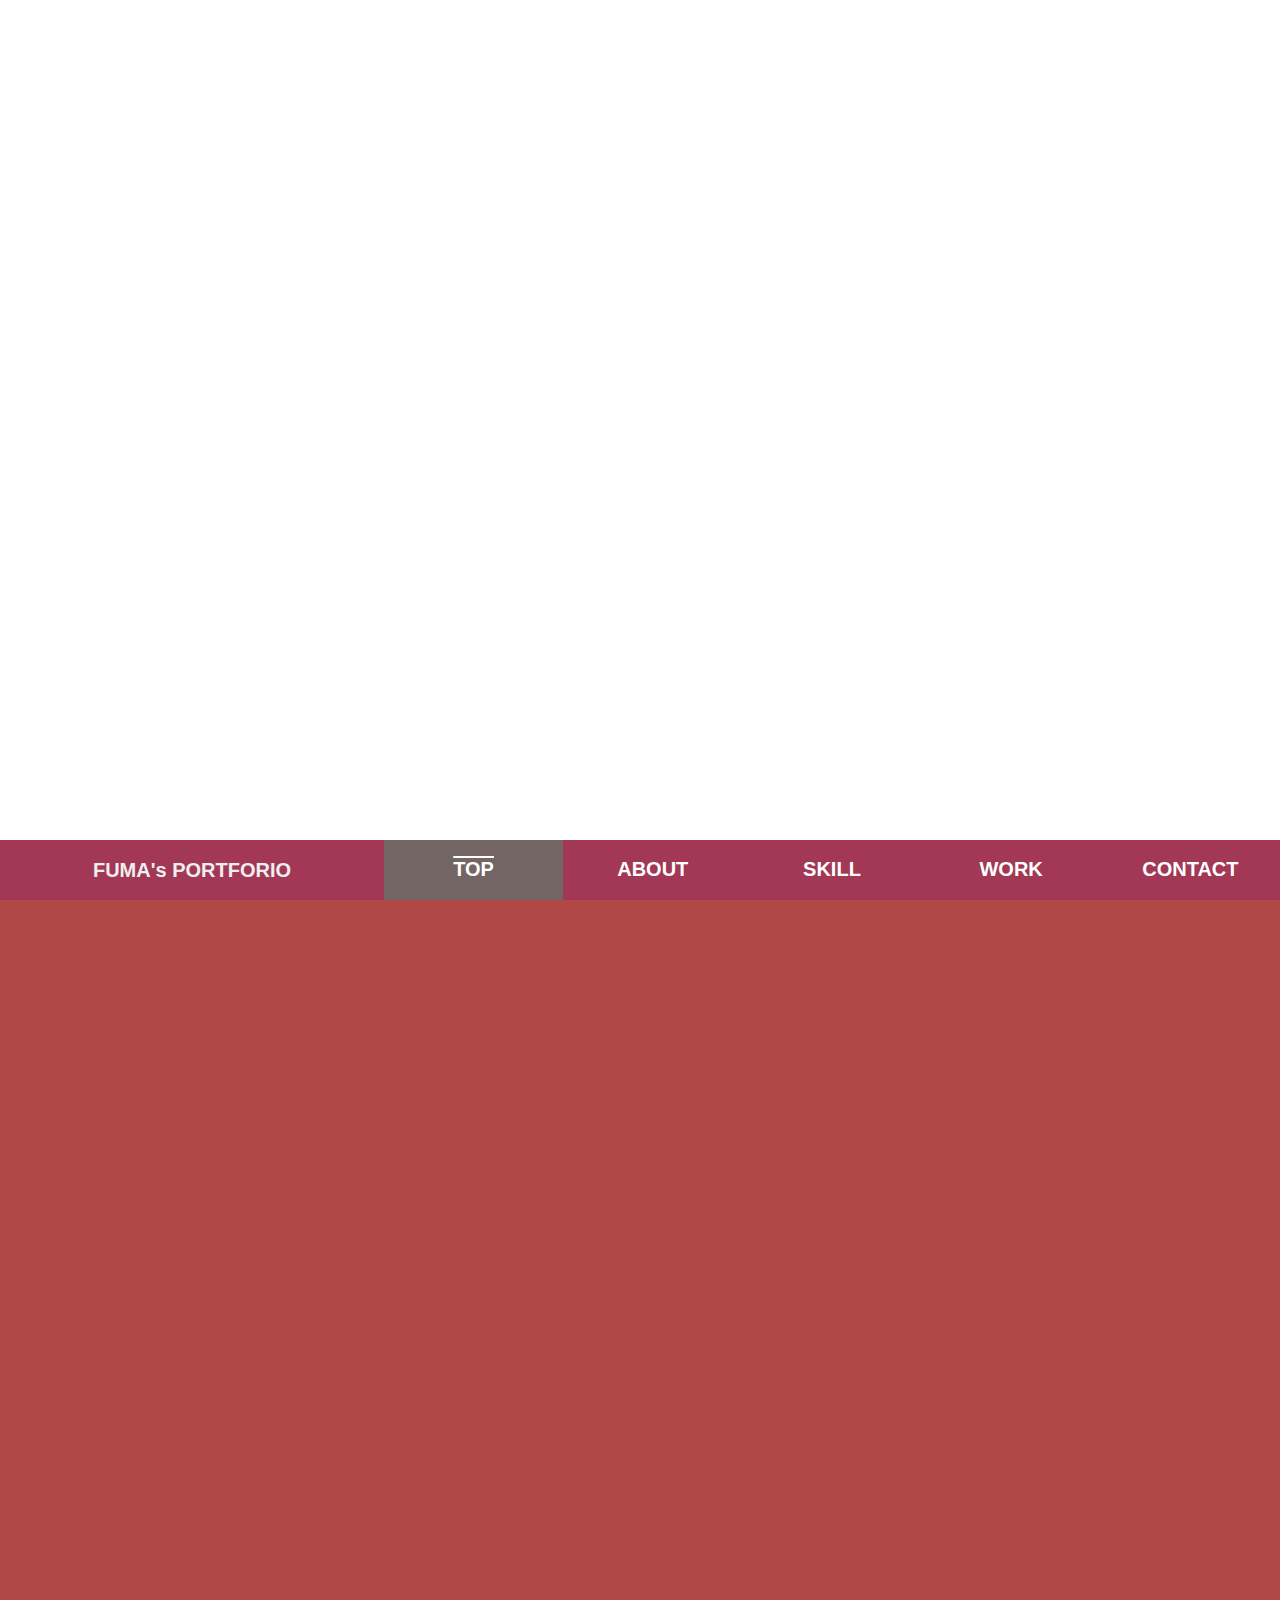
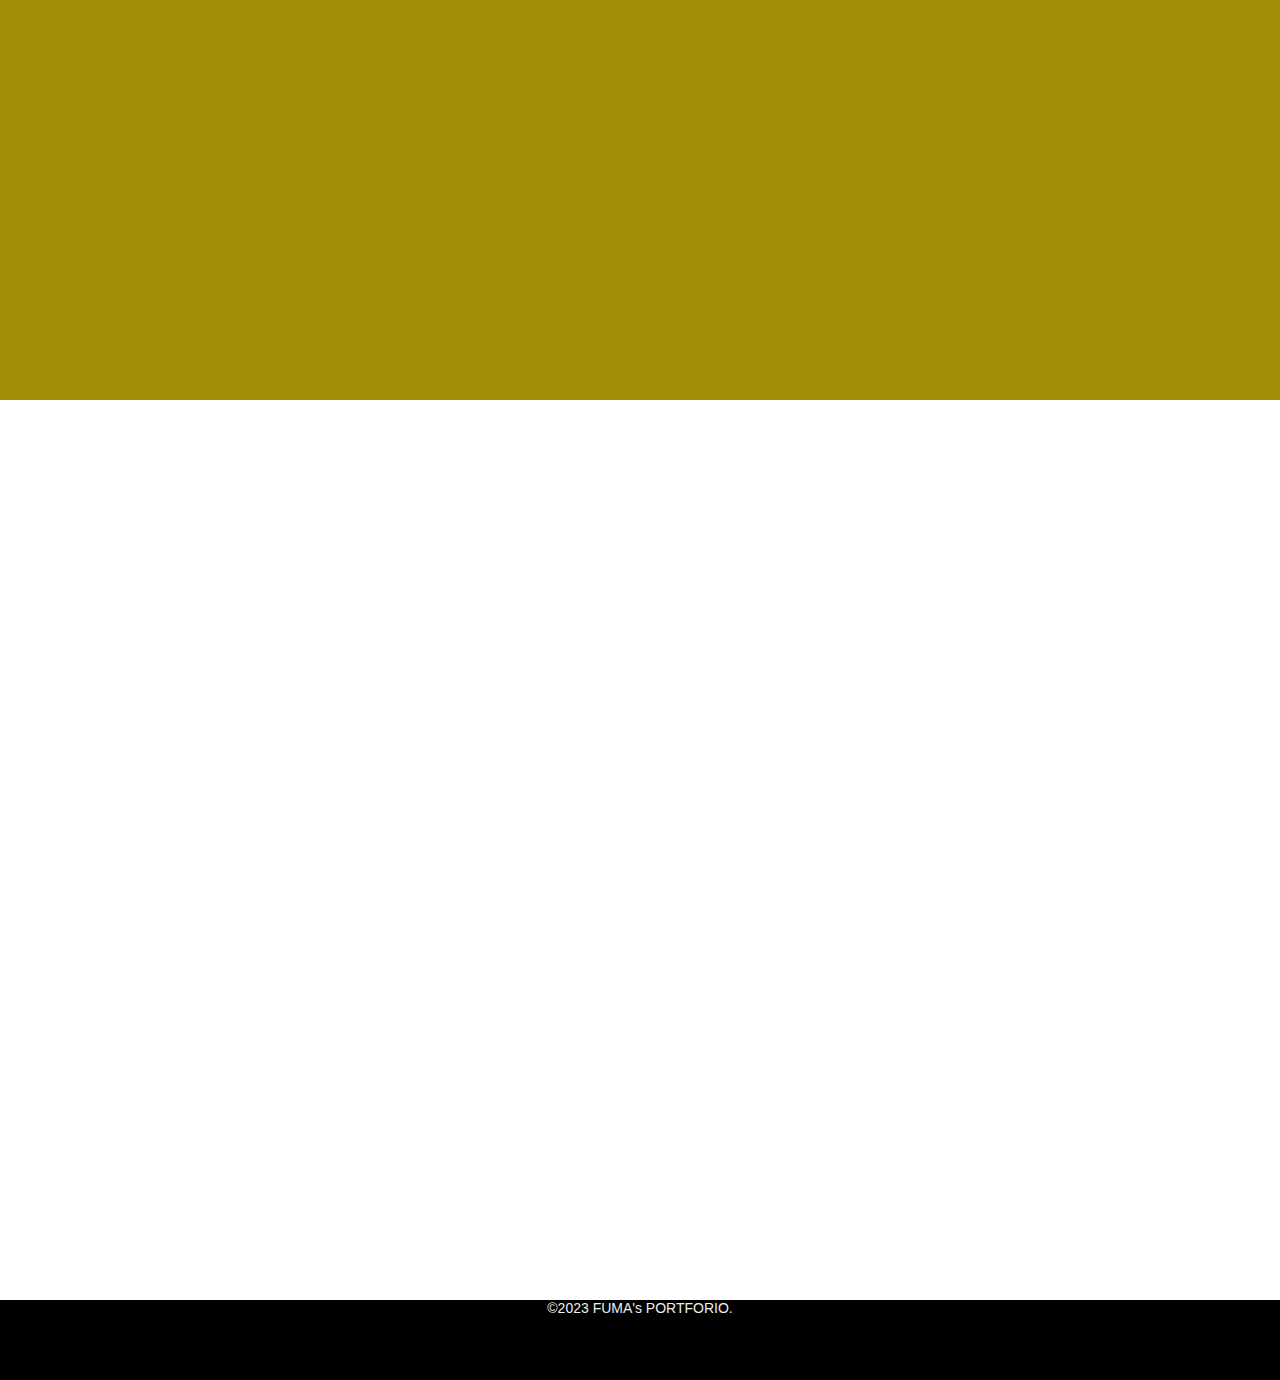
<file: index.html>
<!DOCTYPE html>
<html lang="ja">
<head>
    <meta charset="UTF-8">
    <meta name="viewport" content="width=device-width, initial-scale=1.0, minimum-scale=1, maximum-scale=1,user-scalable=no">
    <link rel="stylesheet" type="text/css" href="css/style.css">
    <noscript>ご利用のブラウザではJavaScriptが無効です。</noscript>
    <title>FUMA's&nbsp;PORTFORIO</title>
</head>
<body>

    <!-- loading -->
    <div class="loading">
        <div class="circle"></div>
        <p>loading</p>
    </div>
    <!-- loading End -->
    
    <header>
        <h1>FUMA's&nbsp;PORTFORIO</h1>
    </header>
    
    <main>

        <section id="top">
            <nav>
                <ul>
                    <li id="navtop" class="through"><a href="#top">TOP</a></li>
                    <li id="navabout"><a href="#about">ABOUT</a></li>
                    <li id="navskill"><a href="#skill">SKILL</a></li>
                    <li id="navwork"><a href="#work">WORK</a></li>
                    <li id="navcontact"><a href="#contact">CONTACT</a></li>
                </ul>
            </nav>
            <div class="pictuire_container">
                <img class="image" src="img/top1.jpg">
                <img class="image" src="img/top2.jpg">
                <img class="image" src="img/top3.jpg">
                <img class="image" src="img/top4.jpg">
            </div>
            <div id="up-button" class="up-button-hide">
                <p>&#8593;UP</p>
            </div>
        </section>

        <section id="about">
            <div class="contents1 fade-in fade-in-up">
                <div id="about-text">
                    <div class="title">
                        <h2>ABOUT</h2>
                        <p>パソコンはなぜ動く？<br>という疑問から2019年からプログラミングを勉強<br>
                        現在、知人からの紹介でWEBサイト制作中です</p>
                    </div>
                    <div class="text">
                            <h3>ポートフォリオについて</h3>
                                <p>このポートフォリオは初めて作成した作品です<br>
                                    コードを理解してから書く・コピペしない<br>と決めて作成しました<br>
                                    CSSを使用したアニメーション・JavaScriptがとても勉強になり挑戦して良かったと思えた作品です</p>
                                    <p>使用スキル:HTML/CSS/JavaScript</p>
                    </div>
                </div>
            </div>
        </section>


        <section id="skill">
            <div class="contents2 fade-in fade-in-up">
                <div id="skill-text">
                    <h2>SKILL</h2>
                    <div id="skills">
                        <div id="webskills">
                            <p
                            >HTML/CSS/JavaScript/PHP/MySQL<br>
                            プログラミングスクールで１年間学びました<br>
                                現在は勉強を兼ねて趣味で<br>シフト管理システムを作成中です</p>
                        </div>
                        <div id="softskills">
                            <table>
                                <tr>
                                    <th>Illustrator</th>
                                    <td><span class="star">★★</span>☆☆☆☆☆</td>
                                    <td>webデザイン、<br>
                                        前職で簡易地図作成などに使用</td>
                                    
                                </tr>
                                <tr>
                                    <th>Photoshop</th>
                                    <td><span class="star">★</span>☆☆☆☆☆</td>
                                    <td>簡単な画像の加工修正</td>
                                </tr>
                                <tr>
                                    <th>AutoCAD/JW_CAD</th>
                                    <td><span class="star">★★★★</span>☆☆☆☆☆</td>
                                    <td>前職で道路・建物などの２Dの図面修正に使用<br>
                                    現在は独学でBlenderを使用し3Dモデルを作成中</td>
                                </tr>
                            </table>
                        </div>
                    </div>
                </div>
            </div>
        </section>


        <section id="work">
            <div class="contents3 fade-in">
                <div id="work-text">
                    <h2>WORK</h2>
                    <p>今まで作成した作品です</p>
                </div>
                <div id="work_list">
                    <ol>
                        <li>
                            <a href="work.html#work1">
                                <image src="img/work1.jpg"></image>
                            </a>
                        </li>
                        <li>
                            <a href="work.html#work2">
                                <image src="img/work2.jpg"></image>
                            </a>
                        </li>
                    </ol>
                </div>
            </div>
        </section>


        <section id="contact">
            <div class="contents4 fade-in fade-in-up">
                <div id="contact-text">
                    <h2>CONTACT</h2>
                    <ul>
                        <li>
                            <a href="mailto:iew.88fuma@gmail.com">
                                <img src="img/google-icon.svg" alt="gmail">
                            </a>
                        </li>
                    </ul>
                </div> 
            </div>
        </section>


        <footer>
            <p id="copy">&copy;2023&nbsp;FUMA's&nbsp;PORTFORIO.</p>
        </footer>
    </main>


    <script src="js/app.js"></script>
</body>
</html>
</file>
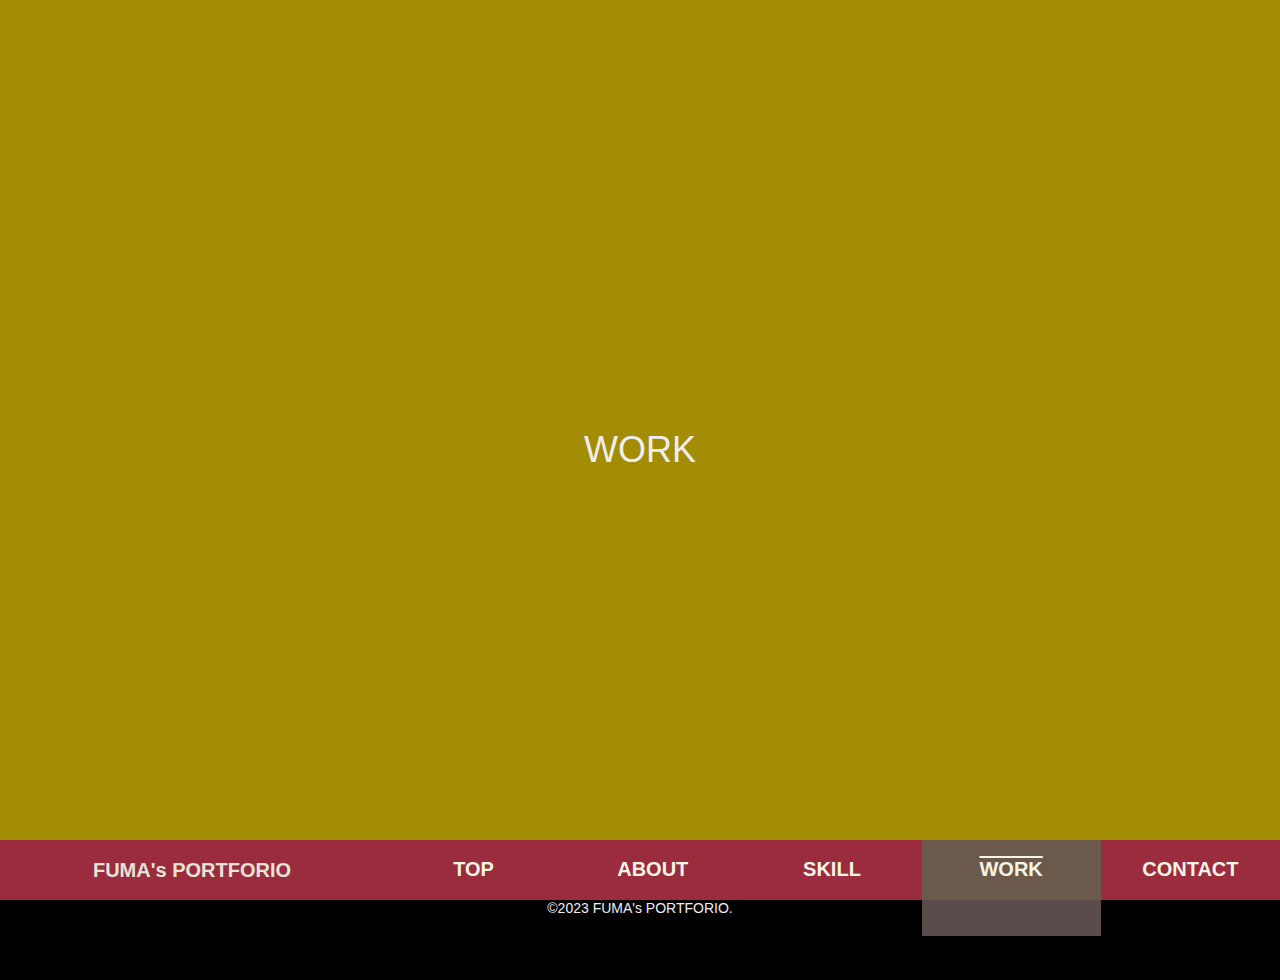
<file: work.html>
<!DOCTYPE html>
<html lang="ja">
<head>
    <meta charset="UTF-8">
    <meta name="viewport" content="width=device-width, initial-scale=1.0, minimum-scale=1, maximum-scale=1,user-scalable=no">
    <link rel="stylesheet" type="text/css" href="css/style.css">
    <noscript>ご利用のブラウザではJavaScriptが無効です。</noscript>
    <title>FUMA's&nbsp;PORTFORIO</title>
</head>
<body>

    <!-- loading -->
    <div class="loading">
        <div class="circle"></div>
        <p>loading</p>
    </div>
    <!-- loading End -->


    <div id="work-page">
        <header>
            <h1>FUMA's&nbsp;PORTFORIO</h1>
        </header>
        
        <main>
        
            <section id="top">
                <nav>
                    <ul>
                        <li id="navtop"><a href="index.html#top">TOP</a></li>
                        <li id="navabout"><a href="index.html#about">ABOUT</a></li>
                        <li id="navskill"><a href="index.html#skill">SKILL</a></li>
                        <li id="navwork"><a href="index.html#work" class="through">WORK</a></li>
                        <li id="navcontact"><a href="index.html#contact">CONTACT</a></li>
                    </ul>
                </nav>
                <div id="top-button">
                    <p><a href="index.html#work">戻る</a></p>
                </div>
            </section>


            <section id="work">
                <div class="contents">
                    <div id="work-text">
                        <h2>WORK</h2>
                    </div>
                    <div id="work1" class="work_hidden">
                        <h3>シフト管理システム</h3>
                        <p class=""><img src="img/work1.jpg"></p>
                        <p>
                            <a href="https://github.com/fujimu-88/shift-management.git">https://github.com/fujimu-88/shift-management.git
                            </a>
                        </p>
                        <p>
                            プログラミングスクール期間終了後、独学で作成しました<br>
                            システムが動く事を目指し作成<br>
                            今後フレームワークのLaravelを使用しデザインやコードの汚さを改善していく予定です<br>
                            使用スキル:<span class="tb-none"><br></span>PHP/MySQL/CSS/JavaScript<br>
                            作成期間:6カ月
                        </p>
                    </div>
                    
                    <div id="work2" class="work_hidden">
                        <h3>WEBサイト</h3>
                        <p><img src="img/work2.jpg"></p>
                        <p>
                            <a href="https://fujimu-88.github.io/fujimu-88.github.io-inn/
                            ">
                            https://fujimu-88.github.io/fujimu-88.github.io-inn/
                            </a>
                        </p>
                        <p>
                            プログラミングスクールの自主制作で作成<br>
                            作成目的からターゲットを考えデザインカンプを作成し実装しました<br>
                            使用スキル:HTML/CSS/jQuery<br>
                            作成期間:1カ月
                        </p>
                    </div>
                </div>
            </section>


            <footer>
                <p id="copy">&copy;2023&nbsp;FUMA's&nbsp;PORTFORIO.</p>
            </footer>
        </main>
    </div>

    <script src="js/app.js"></script>
</body>
</html>
</file>
<file: css/style.css>
@charset "utf-8";
/**リセット*/
*{
    font-family: "MSゴシック",sans-serif;
    margin: 0;
    padding: 0;
    vertical-align: bottom;
    list-style: none;
    text-decoration: none;
}
img{
    vertical-align: bottom;
}
h1, h2, h3, p, ul, table{
    font-size: 20px;
    font-weight: normal;
}
/**リセットEnd*/



html{
    color: #EEE;
    text-align: center;
}
nav, ul,li, a{
    text-align: center;
    color: #FFF;
    background-color: transparent;
}
img{
    max-width: 100%;
}

/**z-index 背景img 10, 各コンテンツテキスト 1000　*/
#top, #about, #skill, #work, #contact{
    height: 100vh;
    /*jsでアドレスバーの高さを引いた画面サイズにリサイズ*/
    height: calc(var(--vh, 1vh) * 100);
    overflow: hidden;
}
#about, #skill, #work, #contact{
    position: relative;
    display: flex;
    align-items: center;
}
#about img, #skill img, #work img{
    z-index: 10;
}




/** loading */

.loading {
    position: fixed;
    z-index: 10000000000;
    width: 100%;
    height: 100vh;
    /*jsでアドレスバーの高さを引いた画面サイズにリサイズ*/
    height: calc(var(--vh, 1vh) * 100);
    top:0;
    left: 0;
    margin: 0;
    padding: 0;
    background: #fff;
}
.loading.hide {
    opacity: 0;
    pointer-events: none;
    transition: opacity 500ms;
}

.loading .circle {
    display: block;
    position: relative;
    top: calc( 50% - 20px );
    width: 70px;
    height: 70px;
    margin: 0 auto;
    border: 8px solid #FFF;
    border-top: 7px solid #444;
    border-radius: 50px;
    animation: loading 900ms linear 0ms infinite normal both;
}
@keyframes loading {
    0% { transform: rotate( 0deg ); }
    100% { transform: rotate( 360deg ); }
}
.loading p{
    position: relative;
    top: 50%;
    text-align: center;
    transform: translate(0,-50%);
    font-weight: bold;
    color: #444;
}
/** loading End */




/**TOP画像切替アニメーション*/
.pictuire_container{
    position: relative;
    height: 100vh;
    /*jsでアドレスバーの高さを引いた画面サイズにリサイズ*/
    height: calc(var(--vh, 1vh) * 100);
}
.image{
    position: absolute;
    width: 100%;
    height: 100%;
    left: 0;
    right: 0;
    margin: auto;
    object-fit: cover;
    opacity: 0;
    animation: change-img-anim 20s infinite;
}
.image:nth-of-type(1) {
    animation: change-img-anim-first 20s infinite;
    animation-delay: 0s;
}
.image:nth-of-type(2) {
    animation-delay: 5s;
}
.image:nth-of-type(3) {
    animation-delay: 10s;
}
.image:nth-of-type(4) {
    animation-delay: 15s;
}
@keyframes change-img-anim-first {
	0%{ opacity: 1;}
    30%{ opacity: 1;}
    36%{ opacity: 1;}
    45%{ opacity: 0;}
    100%{ opacity: 0;}
}
@keyframes change-img-anim {
    0%{ opacity: 0;}
    30%{ opacity: 1;}
    36%{ opacity: 1;}
    45%{ opacity: 0;}
    100%{ opacity: 0;}
}

/**TOP画像切替アニメーション End*/




/**481px以下 (スマホ用)はメディアクエリ外に記述 */

h1{
    position: absolute;
    z-index: 10000;
    bottom: 10%;
    left: 0;
    right: 0;
    font-size: 25px;
    font-weight: bold;
}
#top nav{
    position: absolute;
    z-index: 10000;
    width: 50%;
    top: 50%;
    left: 50%;
    transform: translate(-50%, -50%);
    background-color: #444;
    opacity: 0.8;
}

#top nav ul li{
    
    font-size: 18px;
    font-weight: bold;
}
#top nav a{
    display: block;
    padding: 10%;
}
.through{
    text-decoration: overline;
}

#up-button{
    position: fixed;
    width: 50px;
    height: 50px;
    border-radius: 50%;
    border: solid 3px #888;
    bottom: 30px;
    left: 20px;
    background-color: #FFF;
    opacity: 0;
    transition: opacity 400ms ease-in;
    z-index: 1000000;
}
#up-button p{
    display: block;
    line-height: 3;
    font-weight: bold;
    font-size: 18px;
    color: #888;
    cursor: pointer;
}
.up-button-hide {
    pointer-events: none;
}
/**各コンテンツ上下左右中央(TOP以外)*/


/**TOP以外のh2*/
#about h2, #skill h2, #work h2, #contact h2{
    font-size: 20px;
}

/**各コンテンツ　幅*/
.contents1{
    position: absolute;
    top: 50%;
    left: 50%;
    width: 90%;
    transform: translate(-100%, -50%);
}

.contents2{
    position: absolute;
    top: 50%;
    left: 50%;
    width: 90%;
    transform: translate(0%, -50%);
}
.contents3{
    position: absolute;
    top: 50%;
    left: 50%;
    width: 90%;
    transform: translate(-50%, -100%);
}
.contents4{
    position: absolute;
    top: 50%;
    left: 50%;
    width: 90%;
    transform: translate(-50%, 0%);
}

.fade-in {
    opacity: 0;
    transition-duration: 1000ms;
    transition-property: opacity, transform;
}

.scroll-in {
    opacity: 1;
    transform: translate(-50%, -50%);
}


/**ABOUTの設定 */
#about{
    background-color: #b14848;
}
#about .title p{
    padding-top: 20px;
    font-size: 14px;
}
#about .text h3{
    margin-top: 40px;
    font-size: 18px;
}
#about .text p{
    margin: 20px auto;
    font-size: 14px;
}
/**ABOUTの設定 End */

/**SKILLの設定*/
#skill{
    background-color: #77a190;
}
#skills{
    margin-top: 10px;
}
#skill #skills p{
    font-size: 14px;
}
#skill #softskills table{
    text-align: center;
    margin: auto;
}
#skill #softskills table tr{
    width: 100%;
}
#skill #softskills table tr th{
    float: left;
    width: 100%;
    margin-top: 30px;
    font-size: 14px;
    color:#1f50aa;
}
#skill #softskills table tr td{
    float: left;
    width: 100%;
    margin-top: 10px;
    font-size: 14px;
}
#skill #softskills .star{
    position: absolute;
    color: #FF0;
    animation: starmove 3s infinite ;
}
@keyframes starmove {
    0%{
        transform: rotateX(0);
    }
    100%{
        transform: rotateX(360deg);
    }
}
/**SKILLの設定 End */

/**WORKの設定 */
#work {
    background-color: #a38c06;
}
#work p{
    width: 85%;
    margin: 20px auto;
    font-size: 16px
}
#work_list li {
    float: left;
    width: 40%;
    margin: auto 5%;
}

#work_list li a{
    display: block;
}


/**WORKの設定 End */


/**CONTACTの設定*/
#contact{
    margin-top: 10%;
    color: #000;
}
#contact li{
    width: 10%;
    margin: 20% auto;
}
#contact li a{
    display: block;
}
/**CONTACTの設定 End*/

/**footerの設定*/
footer p{
    background-color: #000;
    font-size: 14px;
    height: 25px;
}
/**footerの設定 End*/

/**work.htmlの設定*/
#work-page h1{
    display: none;
}
#work-page #top{
    height: 0;
}
#work-page #top nav{
    display: none;
}

.work_hidden{
    display: none;
}
#work-page .contents{
    position: absolute;
    top: 50%;
    left: 50%;
    width: 90%;
    transform: translate(-50%, -50%);
}
#work-page h3{
    margin-top: 25px;
}
#work-page img{
    width: 40%;
}
#work-page p{
    font-size: 16px;
    margin-top: 20px;
    margin-left: auto;
    margin-right: auto;
    text-align: center;
}
#top-button{
    position: fixed;
    width: 60px;
    height: 30px;
    border-radius: 15%;
    border: solid 3px #888;
    bottom: 25px;
    left: 15px;
    background-color: #FFF;
    z-index: 10000;
}
#top-button p{
    margin: 0 auto;
}
#top-button p a{
    display: block;
    line-height: 2;
    font-weight: bold;
    font-size: 18px;
    color: #888;
    cursor: pointer;
}

#work-page footer p{
    margin: 0 auto;
}
/**work.htmlの設定 End*/


/**481px以下 (スマホ用）End */




/**481以上に適応　CSS（タブレット用） */
@media screen and (min-width:481px){
    .tb-none{
        display: none;
    }
    h1{
        font-size: 30px;
    }

    #top nav{
        width: 35%;
    }
    #top nav ul li{
        font-size: 20px;
        font-weight: bold;
    }
    #top nav a{
        padding: 10%;
    }


    /**ABOUTの設定 */
    #about h2, #skill h2, #work h2, #contact h2{
        font-size: 26px;
    }
    #about .title p{
        font-size: 18px;
    }
    #about .text h3{
        margin-top: 60px;
        font-size: 24px;
    }
    #about .text p{
        width: 75%;
        margin-top: 50px;
        font-size: 18px;
    }
    /**ABOUTの設定 End */

    /**SKILLの設定*/
    #skill #skills p{
        font-size: 16px;
    }
    #skill #softskills table tr th{
        margin-top: 2.5%;
        margin-bottom: 0;
        font-size: 20px;
    }
    #skill #softskills table tr td{
        font-size: 18px;
    }

    /**SKILLの設定 End */



    /**WORKの設定 */
    #work p{
        margin-top: 70px;
        font-size: 20px;
    }
    /**WORKの設定 End */


    /**CONTACTの設定*/
    #contact li{
        width: 5%;
        margin: 10% auto;
    }
    /**CONTACTの設定 End*/  


    /**work.htmlの設定*/
    #work-page h2{
        font-size: 28px;
    }
    #work-page h3{
        font-size: 20px;
    }
    #work-page p{
        margin-top: 10px;
        font-size: 18px;
    }
    #work-page img{
        width: 60%;
    }
    #work-page footer p{
        font-size: 14px;
    }
    /**work.htmlの設定 End*/
}
/**481以上に適応　CSS（タブレット用）End */





/**960以上に適応　CSS(PC用) */
@media screen and (min-width:960px){

    h1{
        z-index: 10000;
        position: fixed;
        width: 30%;
        height: 60px;
        bottom: 0;
        background-color: #924;
        line-height: 3;
        font-size: 20px;
        opacity: 0.9;
    }
    #top nav{
        position: fixed;
        width: 70%;
        height: 60px;
        margin: 0;
        top: auto;
        left: auto;
        bottom: 0;
        right: 0;
        transform: none;
        background-color: #924;
        opacity: 0.9;
    }
    .through{
        text-decoration: overline;
        background-color: #655555;
        height: 100%;
    }
    
    #top nav ul li{
        width: 20%;
        height: 60px;
        vertical-align: middle;
        float: left;
        margin: 0;
        font-size: 20px;
    }
    #top nav ul li a{
        display: block;
    }
    #up-button{
        display: none;
    }

    /**TOP以外のh2*/
    #about h2, #skill h2, #work h2, #contact h2{
        font-size: 36px;
    }

    .contents1, .contents2, .contents3, .contents4{
        width: 950px;
    }

    /**ABOUTの設定 */
    #about .title p{
        font-size: 20px;
    }
    #about .text h3{
        margin-top: 5%;
        font-size: 28px;
    }
    #about .text p{
        font-size: 20px;
    }
    /**ABOUTの設定 End */

    /**SKILLの設定*/

    #skill #skills p{
        font-size: 20px;
    }
    #skill #softskills table tr {
        float: left;
        width: 33.3%;
        margin-top: 30px;
    }
    #skill #softskills table tr th{
        width: 100%;
        font-size: 20px;
    }
    #skill #softskills table tr td{
        width: 100%;
        font-size: 20px;
    }
    #skill #softskills td:nth-child(2){
        font-size: 24px;
    }
    /**SKILLの設定 End */

    /**WORKの設定 */
    #work_list img{
        width: 80%;
    }
    /**WORKの設定 End */

    /**CONTACTの設定*/
    #contact{
        margin: 0;
    }
    #contact #contact-text{
        height: 300px;
    }
    #contact li{
        margin-top: 50px;
    }
    #contact li img{
        width: 40px;
    }
    /**CONTACTの設定 End*/

    /**footerの設定*/
    footer p{
        background-color: #000;
        font-size: 14px;
        height: 80px;
    }
    /**footerの設定 End*/


    /**work.htmlの設定*/
    #work-page h1{
        display: block;
    }
    #work-page #top{
        height: 0;
    }
    #work-page #top nav{
        display: block;
    }
    #work-page h3{
        margin-top: 2%;
    }
    #work-page img{
        width: 400px;
    }
    #top-button{
        display: none;
    }
    /**work.htmlの設定 End*/
}
</file>
